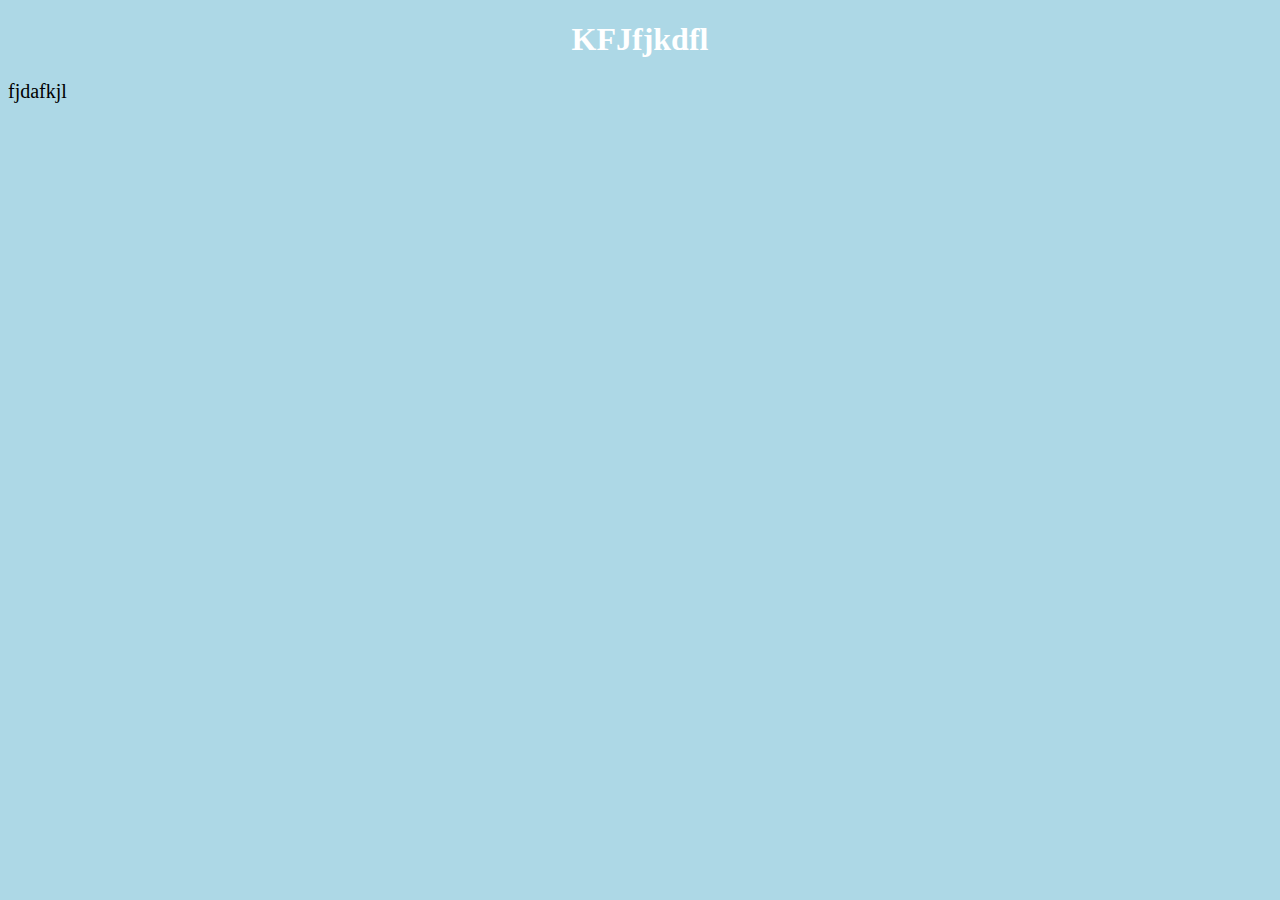
<file: atClass/index.html>
<!DOCTYPE html>
<html lang="en">
<head>
    <meta charset="UTF-8">
    <meta http-equiv="X-UA-Compatible" content="IE=edge">
    <meta name="viewport" content="width=device-width, initial-scale=1.0">
    <title>Document</title>
    <link rel="stylesheet" href="index.css">
</head>
<body>
    <h1>KFJfjkdfl</h1>
    <p>fjdafkjl</p>
</body>
</html>
</file>
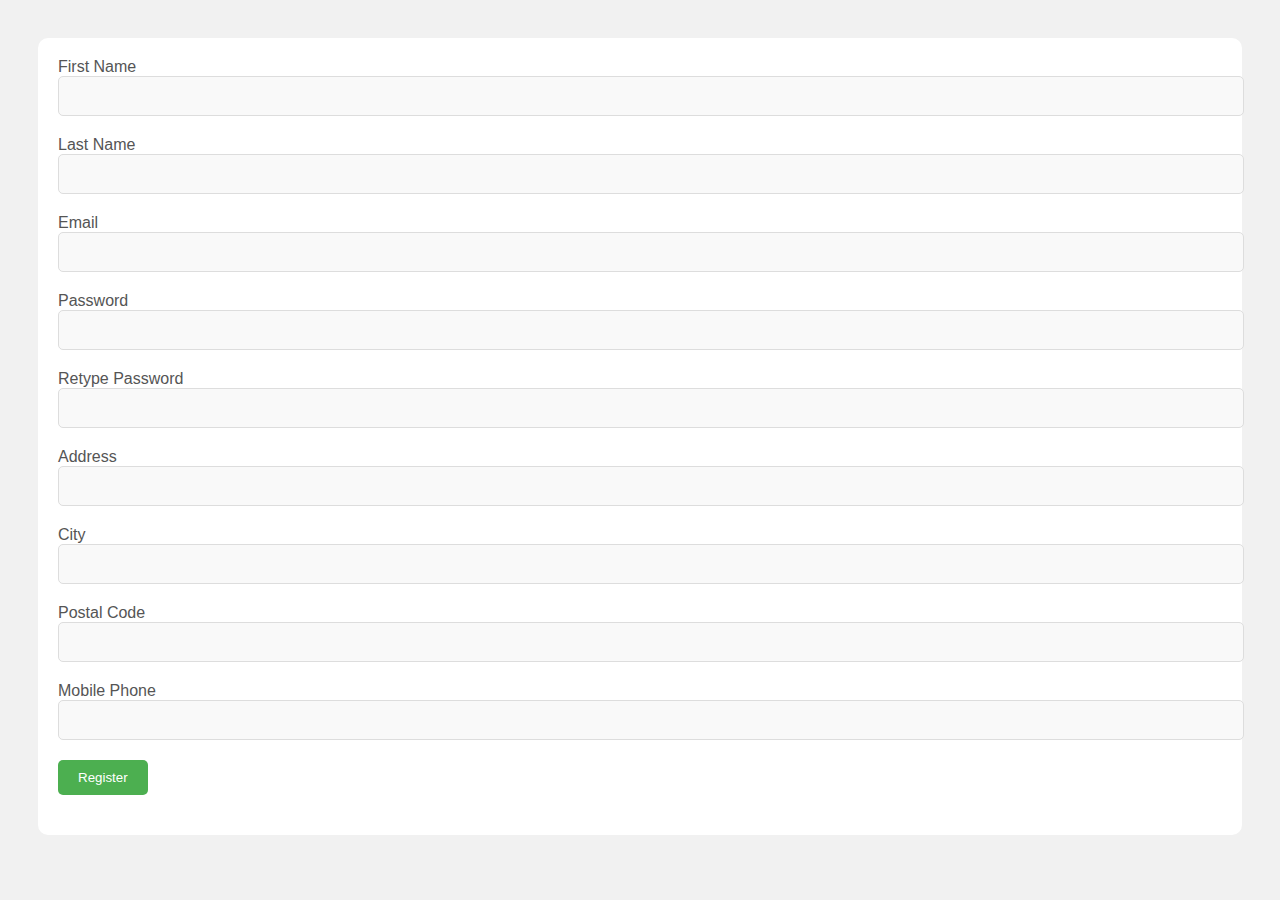
<file: final-project/register/register.html>
<!DOCTYPE html>
<html lang="en">
<head>
    <meta charset="UTF-8">
    <meta http-equiv="X-UA-Compatible" content="IE=edge">
    <meta name="viewport" content="width=device-width, initial-scale=1.0">
    <title>Registration</title>
    <link rel="stylesheet" href="register.css">
</head>
<body>
    <div class="form-container">
        <form method="post" action="register.php">
            <div class="form-group">
                <label for="firstname">First Name</label>
                <input type="text" id="firstname" name="firstname" required>
            </div>
            <div class="form-group">
                <label for="lastname">Last Name</label>
                <input type="text" id="lastname" name="lastname" required>
            </div>
            <div class="form-group">
                <label for="email">Email</label>
                <input type="email" id="email" name="email" required>
            </div>
            <div class="form-group">
                <label for="password">Password</label>
                <input type="password" id="password" name="password" required>
            </div> 
            <div class="form-group">
                <label for="password_again">Retype Password</label>
                <input type="password" id="password_again" name="password_again" required>
            </div>
            <div class="form-group">
                <label for="address">Address</label>
                <input type="text" id="address" name="address" required>
            </div>
            <div class="form-group">
                <label for="city">City</label>
                <input type="text" id="city" name="city" required>
            </div>
            <div class="form-group">
                <label for="postal_code">Postal Code</label>
                <input type="text" id="postal_code" name="postal_code" required>
            </div>
            <div class="form-group">
                <label for="mobile_phone">Mobile Phone</label>
                <input type="text" id="mobile_phone" name="mobile_phone" required>
            </div>
            <div class="form-group">
                <button type="submit" name="register">Register</button>
            </div>
        </form>
    </div>
</body>
</html>
</file>
<file: atClass/index.css>
body {
    background-color: lightblue;
  }
  
  h1 {
    color: white;
    text-align: center;
  }
  
  p {
    font-family: verdana;
    font-size: 20px;
  }
</file>
<file: final-project/register/register.css>
body {
    font-family: Arial, sans-serif;
    background-color: #f1f1f1;
    padding: 30px;
  }
  
  .form-container {
    background-color: #fff;
    padding: 20px;
    border-radius: 10px;
  }
  
  .form-group {
    position: relative;
    margin-bottom: 20px;
  }
  
  .form-group label {
    font-size: 16px;
    color: #555;
  }
  
  .form-group input {
    width: 100%;
    padding: 10px;
    font-size: 16px;
    border: 1px solid #ddd;
    border-radius: 5px;
    background-color: #f9f9f9;
  }
  
  .form-group small {
    position: absolute;
    bottom: -20px;
    left: 0;
    font-size: 12px;
    color: red;
  }
  
  .success {
    color: green;
  }
  
  .error {
    color: red;
  }
  
  button {
    background-color: #4CAF50;
    color: #fff;
    padding: 10px 20px;
    border: none;
    border-radius: 5px;
    cursor: pointer;
  }
</file>
